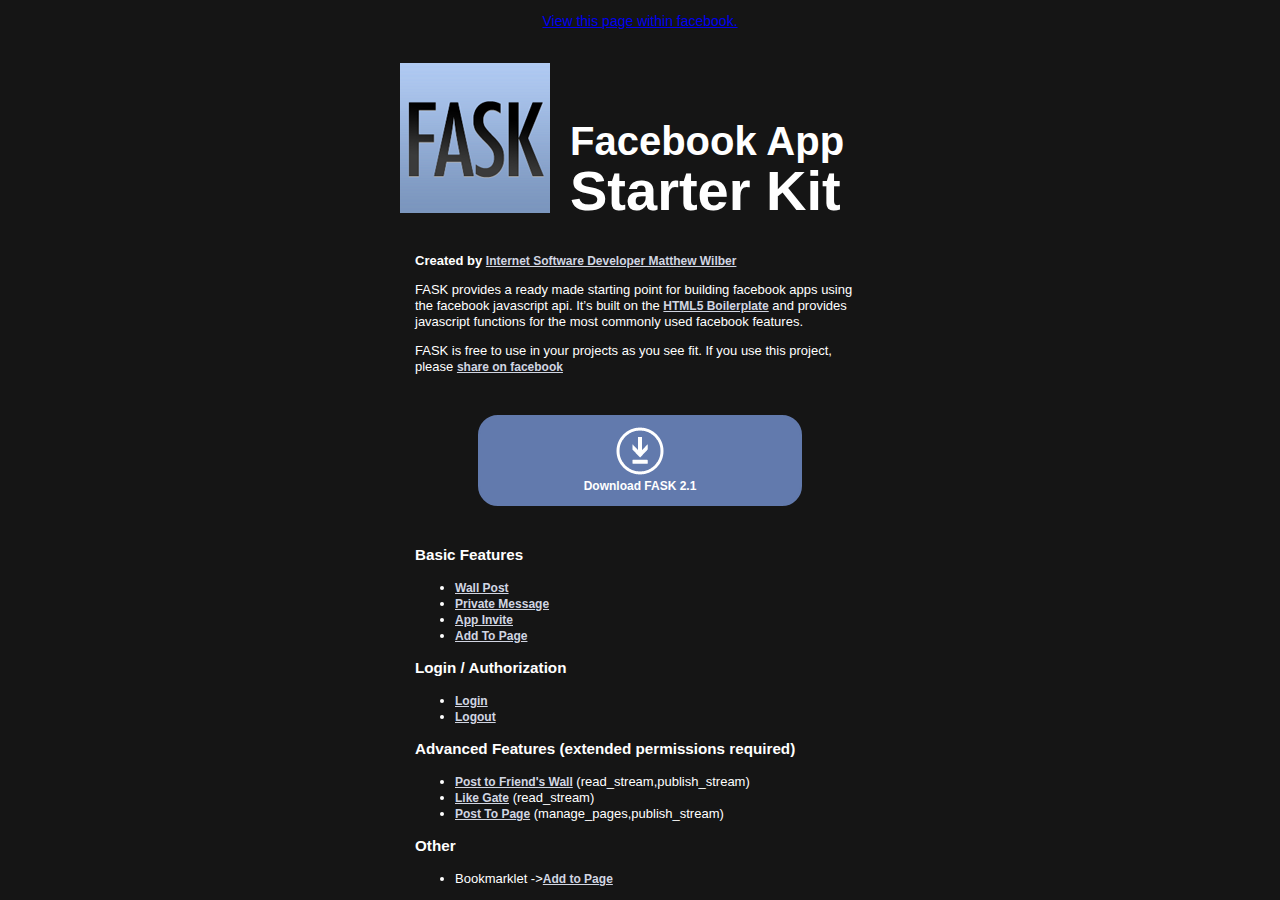
<file: index.html>
<!doctype html>
<!--[if lt IE 7]> <html class="no-js ie6 oldie" lang="en"> <![endif]-->

<!--[if IE 7]>    <html class="no-js ie7 oldie" lang="en"> <![endif]-->

<!--[if IE 8]>    <html class="no-js ie8 oldie" lang="en"> <![endif]-->

<!--[if gt IE 8]><!--> <html class="no-js" lang="en"> <!--<![endif]-->

<head>
	<meta charset="utf-8">
	<meta http-equiv="X-UA-Compatible" content="IE=edge,chrome=1">

	<title>Facebook App Starter Kit</title>
	<meta name="description" content="FASK provides a ready made starting point for building facebook apps using the facebook javascript api.">
	<meta name="author" content="Matthew Wilber">
	<meta property="og:title" content="Facebook App Starter Kit" />
	<meta property="og:type" content="website" />
	<meta property="og:url" content="http://apps.facebook.com/appstarterkit/" />
	<meta property="og:image" content="https://fask.herokuapp.com/images/fask.png" />
	<meta property="og:site_name" content="https://fask.herokuapp.com/" />
	<meta property="fb:admins" content="631337813" />
	<meta property="og:description" content="FASK provides a ready made starting point for building facebook apps using the facebook javascript api." />


	<meta name="viewport" content="width=device-width,initial-scale=1">

	<link rel="stylesheet" href="css/style.css">
	<link rel="stylesheet" href="css/demo.css">
	<link rel="stylesheet" href="css/jquery.facebook.multifriend.select.css" />

	<script src="js/libs/modernizr-2.0.6.min.js"></script>
	
	<script type="text/javascript" src="js/config.js"></script>
	
</head>
<body>
<div id="container">
	<p style="text-align:center; width:100%;">
		<a href="http://www.facebook.com/greenzeta?sk=app_130551640347075" style="font-size: 14px;">View this page within facebook.</a>
	</p>
	<header>
		<img src="images/fask.png" height="150" width="150"/>
		<h2>Facebook App</h2>
		<h1>Starter Kit</h1>	
	</header>
	<div id="main" role="main">
		<!--! begin app content -->
		<strong>Created by <a href="http://www.greenzeta.com" target="_blank">Internet Software Developer Matthew Wilber</a></strong>
		<p>
			FASK provides a ready made starting point for building facebook apps using the facebook javascript api.
			It&rsquo;s built on the <a href="http://html5boilerplate.com/" target="_blank">HTML5 Boilerplate</a> and provides javascript functions for the most commonly used facebook features.
		</p>
		<p>FASK is free to use in your projects as you see fit. If you use this project, please <a href="#" onclick="WallPost('http://www.facebook.com/greenzeta?sk=app_130551640347075', 'Facebook App Starter Kit', 'FASK provides a ready made starting point for building facebook apps using the facebook javascript api.', 'https://fask.herokuapp.com/images/fask.png', 'FASK'); return false;">share on facebook</a></p>
		<a id="download" href="fask.zip" onclick="_gaq.push(['_trackEvent', 'Download', 'clicked', 'FASK 2.1'])"><img src="images/download.png"><br/>Download FASK 2.1</a>
		
		<h3>Basic Features</h3>
		<ul>
			<li><a href="#" onclick="WallPost('http://www.facebook.com/greenzeta?sk=app_130551640347075', 'Facebook App Starter Kit', 'FASK provides a ready made starting point for building facebook apps using the facebook javascript api.', 'https://fask.herokuapp.com/images/fask.png', 'FASK'); return false;">Wall Post</a></li>
			<li><a href="#" onclick="ShareMessage('https://fask.herokuapp.com/', 'FacebookAppStarter', 'All the facebook basics', 'https://fask.herokuapp.com/images/fask.png'); return false;">Private Message</a></li>
			<li><a href="#" onclick="SendInvite('All the facebook basics'); return false;">App Invite</a></li>
			<li><a href="addtopage.html">Add To Page</a></li>
		</ul>
		<h3>Login / Authorization</h3>
		<ul>
			<li><a href="#" onclick="Login(); return false;">Login</a></li>
			<li><a href="#" onclick="Logout(); return false;">Logout</a></li>
		</ul>
		<h3>Advanced Features (extended permissions required)</h3>
		<ul>
			<li><a href="#" onclick="FriendPost('https://fask.herokuapp.com/', 'FacebookAppStarter', 'All the facebook basics. Sent to your Friends!', 'https://fask.herokuapp.com/images/fask.png', 'FASK'); return false;">Post to Friend's Wall</a> (read_stream,publish_stream)</li>
			<li><a href="likegate.html">Like Gate</a> (read_stream) <div class="fb-like" data-href="http://www.facebook.com/greenzeta" data-send="false" data-layout="button_count" data-width="150" data-show-faces="false"></div></li>
			<li><a href="posttopage.html">Post To Page</a> (manage_pages,publish_stream)</li>
		</ul>
		<h3>Other</h3>
		<ul>
			<li>Bookmarklet -><a href="javascript:var appid=''; appid=prompt('Enter App ID:'); window.open('http://www.facebook.com/dialog/pagetab?app_id='+appid+'&next=http://www.facebook.com');">Add to Page</a></li>
		</ul>

		<!--! end app content -->
	</div>
	<div id="fb-root"></div>
	<div id="jfmfs-dialog">
		<a href="#" class="button" onclick="$(this).parent().hide(); return false;">Close</a>
		<label>Message:</label><textarea id="jfmfs-message"></textarea>
		<div id="jfmfs-container"></div>
		<button id="jfmfs-post" class="button">POST</button>
	</div>
</div> <!--! end of #container -->
<script type="text/javascript" src="http://connect.facebook.net/en_US/all.js"></script>	
<script src="http://ajax.googleapis.com/ajax/libs/jquery/1.7.1/jquery.min.js"></script>
<script>window.jQuery || document.write('<script src="js/libs/jquery-1.7.1.min.js"><\/script>')</script>

<script src="js/script.js"></script>
<script src="js/fb.js"></script>
<script type="text/javascript" src="js/libs/jquery.facebook.multifriend.select.js"></script>
<script type="text/javascript">

  var _gaq = _gaq || [];
  _gaq.push(['_setAccount', 'UA-76054-11']);
  _gaq.push(['_trackPageview']);

  (function() {
    var ga = document.createElement('script'); ga.type = 'text/javascript'; ga.async = true;
    ga.src = ('https:' == document.location.protocol ? 'https://ssl' : 'http://www') + '.google-analytics.com/ga.js';
    var s = document.getElementsByTagName('script')[0]; s.parentNode.insertBefore(ga, s);
  })();

</script>

<!--[if lt IE 7 ]>
	<script src="//ajax.googleapis.com/ajax/libs/chrome-frame/1.0.2/CFInstall.min.js"></script>
	<script>window.attachEvent("onload",function(){CFInstall.check({mode:"overlay"})})</script>
<![endif]-->

</body>
</html>
</file>
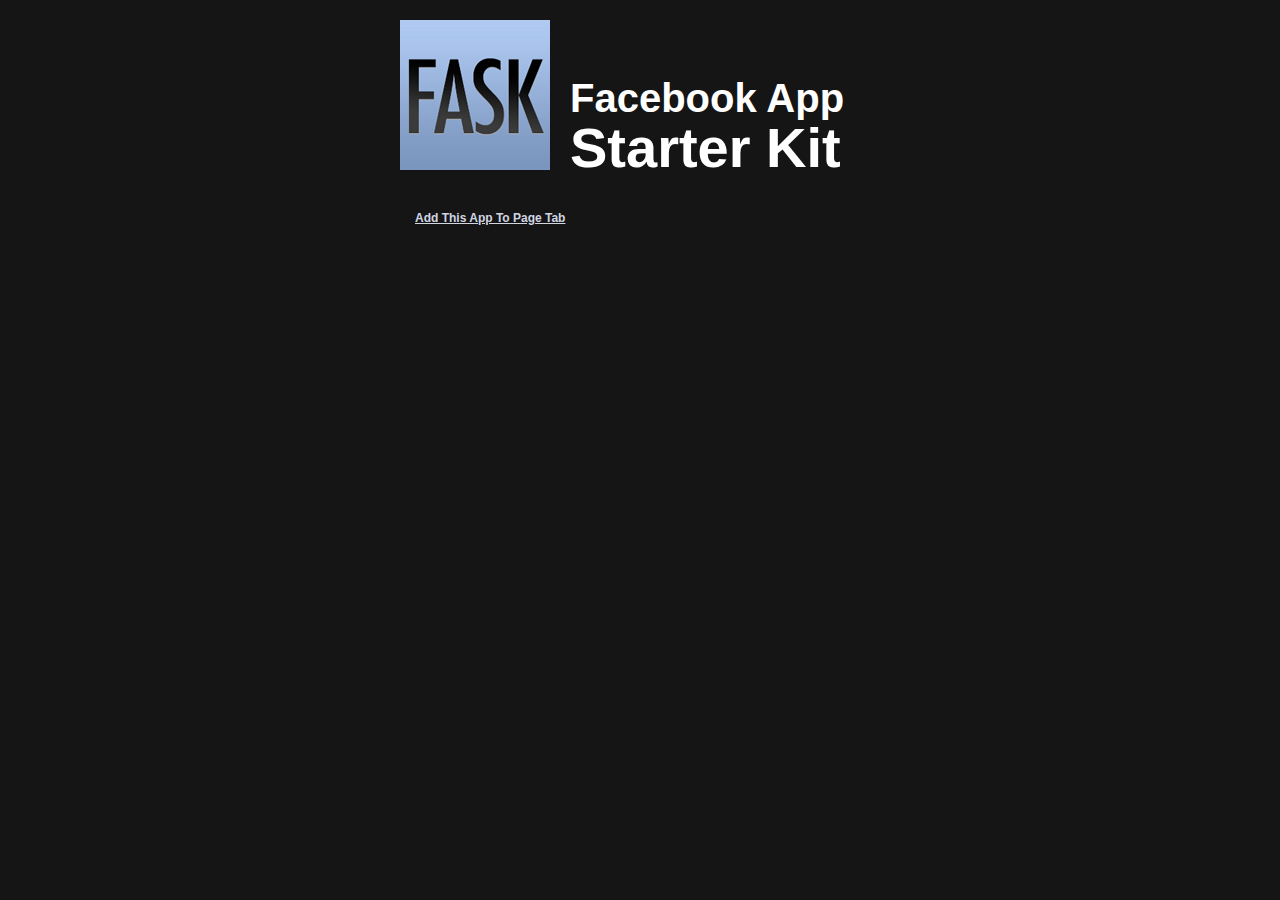
<file: addtopage.html>
<!doctype html>
<!--[if lt IE 7]> <html class="no-js ie6 oldie" lang="en"> <![endif]-->

<!--[if IE 7]>    <html class="no-js ie7 oldie" lang="en"> <![endif]-->

<!--[if IE 8]>    <html class="no-js ie8 oldie" lang="en"> <![endif]-->

<!--[if gt IE 8]><!--> <html class="no-js" lang="en"> <!--<![endif]-->

<head>
	<meta charset="utf-8">
	<meta http-equiv="X-UA-Compatible" content="IE=edge,chrome=1">

	<title>Facebook App Starter Kit</title>
	<meta name="description" content="FASK provides a ready made starting point for building facebook apps using the facebook javascript api.">
	<meta name="author" content="Matthew Wilber">
	<meta property="og:title" content="Facebook App Starter Kit" />
	<meta property="og:type" content="website" />
	<meta property="og:url" content="http://apps.facebook.com/appstarterkit/" />
	<meta property="og:image" content="https://fask.herokuapp.com/images/fask.png" />
	<meta property="og:site_name" content="https://fask.herokuapp.com/" />
	<meta property="fb:admins" content="631337813" />
	<meta property="og:description" content="FASK provides a ready made starting point for building facebook apps using the facebook javascript api." />


	<meta name="viewport" content="width=device-width,initial-scale=1">

	<link rel="stylesheet" href="css/style.css">
	<link rel="stylesheet" href="css/demo.css">
	<link rel="stylesheet" href="css/jquery.facebook.multifriend.select.css" />

	<script src="js/libs/modernizr-2.0.6.min.js"></script>
	
	<script type="text/javascript" src="js/config.js"></script>
	
</head>
<body>
<div id="container">
	<header>
		<img src="images/fask.png" height="150" width="150"/>
		<h2>Facebook App</h2>
		<h1>Starter Kit</h1>	
	</header>
	<div id="main" role="main">
		<!--! begin app content -->
		<a href="#" onclick="AddToPage(); return false;">Add This App To Page Tab</a>
		<!--! end app content -->
	</div>
	<div id="fb-root"></div>
	<div id="jfmfs-dialog">
		<a href="#" class="button" onclick="$(this).parent().hide(); return false;">Close</a>
		<label>Message:</label><textarea id="jfmfs-message"></textarea>
		<div id="jfmfs-container"></div>
		<button id="jfmfs-post" class="button">POST</button>
	</div>
</div> <!--! end of #container -->
<script type="text/javascript" src="http://connect.facebook.net/en_US/all.js"></script>	
<script src="http://ajax.googleapis.com/ajax/libs/jquery/1.7.1/jquery.min.js"></script>
<script>window.jQuery || document.write('<script src="js/libs/jquery-1.7.1.min.js"><\/script>')</script>

<script src="js/script.js"></script>
<script src="js/fb.js"></script>
<script type="text/javascript" src="js/libs/jquery.facebook.multifriend.select.js"></script>
<script type="text/javascript">

  var _gaq = _gaq || [];
  _gaq.push(['_setAccount', 'UA-76054-11']);
  _gaq.push(['_trackPageview']);

  (function() {
    var ga = document.createElement('script'); ga.type = 'text/javascript'; ga.async = true;
    ga.src = ('https:' == document.location.protocol ? 'https://ssl' : 'http://www') + '.google-analytics.com/ga.js';
    var s = document.getElementsByTagName('script')[0]; s.parentNode.insertBefore(ga, s);
  })();

</script>

<!--[if lt IE 7 ]>
	<script src="//ajax.googleapis.com/ajax/libs/chrome-frame/1.0.2/CFInstall.min.js"></script>
	<script>window.attachEvent("onload",function(){CFInstall.check({mode:"overlay"})})</script>
<![endif]-->

</body>
</html>
</file>
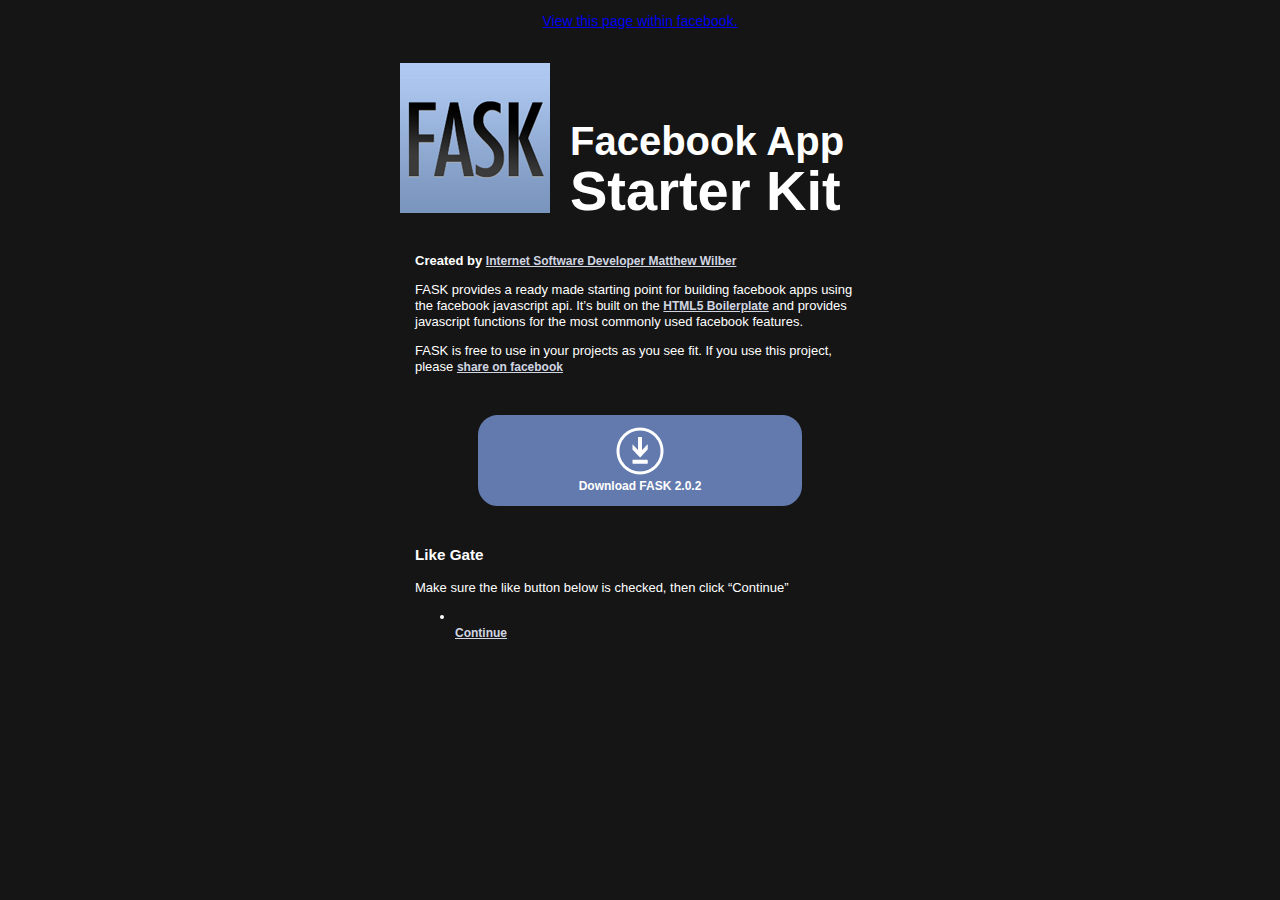
<file: likegate.html>
<!doctype html>
<!--[if lt IE 7]> <html class="no-js ie6 oldie" lang="en"> <![endif]-->

<!--[if IE 7]>    <html class="no-js ie7 oldie" lang="en"> <![endif]-->

<!--[if IE 8]>    <html class="no-js ie8 oldie" lang="en"> <![endif]-->

<!--[if gt IE 8]><!--> <html class="no-js" lang="en"> <!--<![endif]-->

<head>
	<meta charset="utf-8">
	<meta http-equiv="X-UA-Compatible" content="IE=edge,chrome=1">

	<title>Facebook App Starter Kit</title>
	<meta name="description" content="FASK provides a ready made starting point for building facebook apps using the facebook javascript api.">
	<meta name="author" content="Matthew Wilber">
	<meta property="og:title" content="Facebook App Starter Kit" />
	<meta property="og:type" content="website" />
	<meta property="og:url" content="http://apps.facebook.com/appstarterkit/" />
	<meta property="og:image" content="https://fask.herokuapp.com/images/fask.png" />
	<meta property="og:site_name" content="https://fask.herokuapp.com/" />
	<meta property="fb:admins" content="631337813" />
	<meta property="og:description" content="FASK provides a ready made starting point for building facebook apps using the facebook javascript api." />


	<meta name="viewport" content="width=device-width,initial-scale=1">

	<link rel="stylesheet" href="css/style.css">
	<link rel="stylesheet" href="css/demo.css">
	<link rel="stylesheet" href="css/jquery.facebook.multifriend.select.css" />

	<script src="js/libs/modernizr-2.0.6.min.js"></script>
	
	<script type="text/javascript" src="js/config.js"></script>
	
</head>
<body>
<div id="container">
	<p style="text-align:center; width:100%;">
		<a href="http://www.facebook.com/greenzeta?sk=app_130551640347075" style="font-size: 14px;">View this page within facebook.</a>
	</p>
	<header>
		<img src="images/fask.png" height="150" width="150"/>
		<h2>Facebook App</h2>
		<h1>Starter Kit</h1>	
	</header>
	<div id="main" role="main">
		<!--! begin app content -->
		<strong>Created by <a href="http://www.greenzeta.com" target="_blank">Internet Software Developer Matthew Wilber</a></strong>
		<p>
			FASK provides a ready made starting point for building facebook apps using the facebook javascript api.
			It&rsquo;s built on the <a href="http://html5boilerplate.com/" target="_blank">HTML5 Boilerplate</a> and provides javascript functions for the most commonly used facebook features.
		</p>
		<p>FASK is free to use in your projects as you see fit. If you use this project, please <a href="#" onclick="WallPost('http://www.facebook.com/greenzeta?sk=app_130551640347075', 'Facebook App Starter Kit', 'FASK provides a ready made starting point for building facebook apps using the facebook javascript api.', 'https://fask.herokuapp.com/images/fask.png', 'FASK'); return false;">share on facebook</a></p>
		<a id="download" href="fask.zip" onclick="_gaq.push(['_trackEvent', 'Download', 'clicked', 'FASK 2.0.2'])"><img src="images/download.png"><br/>Download FASK 2.0.2</a>
		
		<h3>Like Gate</h3>
		<p>Make sure the like button below is checked, then click &ldquo;Continue&rdquo;</p>
		<ul>
			<li>
				<div class="fb-like" data-href="http://www.facebook.com/greenzeta" data-send="false" data-layout="button_count" data-width="150" data-show-faces="false"></div>
				<br/>
				<a href="#" onclick="LikeGate(); return false;">Continue</a>
			</li>
		</ul>
		<!--! end app content -->
	</div>
	<div id="fb-root"></div>
</div> <!--! end of #container -->
<script type="text/javascript" src="http://connect.facebook.net/en_US/all.js"></script>	
<script src="http://ajax.googleapis.com/ajax/libs/jquery/1.7.1/jquery.min.js"></script>
<script>window.jQuery || document.write('<script src="js/libs/jquery-1.7.1.min.js"><\/script>')</script>

<script src="js/script.js"></script>
<script src="js/likegate.js"></script>
<script src="js/fb.js"></script>
<script type="text/javascript" src="js/libs/jquery.facebook.multifriend.select.js"></script>
<script type="text/javascript">

  var _gaq = _gaq || [];
  _gaq.push(['_setAccount', 'UA-76054-11']);
  _gaq.push(['_trackPageview']);

  (function() {
    var ga = document.createElement('script'); ga.type = 'text/javascript'; ga.async = true;
    ga.src = ('https:' == document.location.protocol ? 'https://ssl' : 'http://www') + '.google-analytics.com/ga.js';
    var s = document.getElementsByTagName('script')[0]; s.parentNode.insertBefore(ga, s);
  })();

</script>

<!--[if lt IE 7 ]>
	<script src="//ajax.googleapis.com/ajax/libs/chrome-frame/1.0.2/CFInstall.min.js"></script>
	<script>window.attachEvent("onload",function(){CFInstall.check({mode:"overlay"})})</script>
<![endif]-->

</body>
</html>
</file>
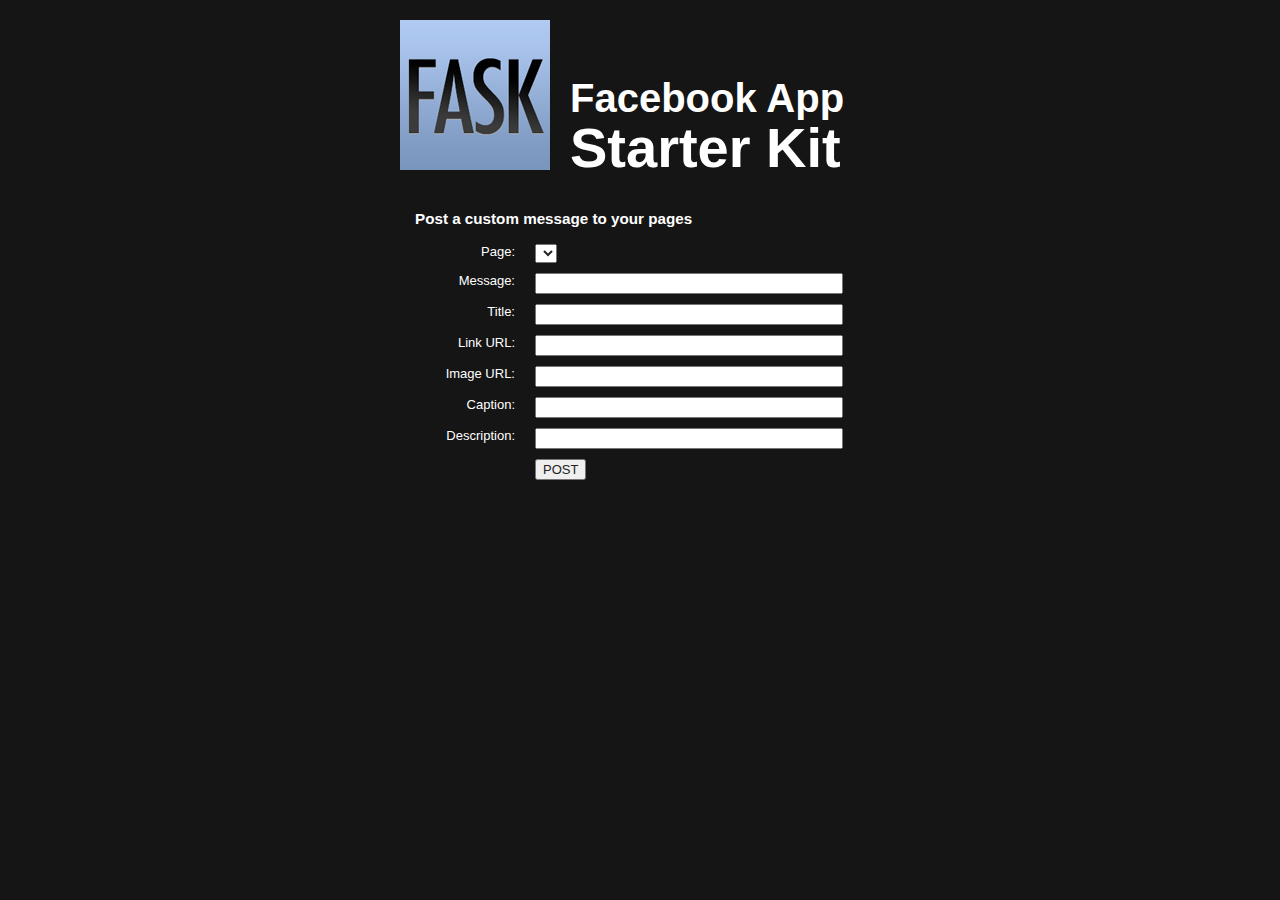
<file: posttopage.html>
<!doctype html>
<!--[if lt IE 7]> <html class="no-js ie6 oldie" lang="en"> <![endif]-->

<!--[if IE 7]>    <html class="no-js ie7 oldie" lang="en"> <![endif]-->

<!--[if IE 8]>    <html class="no-js ie8 oldie" lang="en"> <![endif]-->

<!--[if gt IE 8]><!--> <html class="no-js" lang="en"> <!--<![endif]-->

<head>
	<meta charset="utf-8">
	<meta http-equiv="X-UA-Compatible" content="IE=edge,chrome=1">

	<title>Facebook App Starter Kit</title>
	<meta name="description" content="FASK provides a ready made starting point for building facebook apps using the facebook javascript api.">
	<meta name="author" content="Matthew Wilber">
	<meta property="og:title" content="Facebook App Starter Kit" />
	<meta property="og:type" content="website" />
	<meta property="og:url" content="http://apps.facebook.com/appstarterkit/" />
	<meta property="og:image" content="https://fask.herokuapp.com/images/fask.png" />
	<meta property="og:site_name" content="https://fask.herokuapp.com/" />
	<meta property="fb:admins" content="631337813" />
	<meta property="og:description" content="FASK provides a ready made starting point for building facebook apps using the facebook javascript api." />


	<meta name="viewport" content="width=device-width,initial-scale=1">

	<link rel="stylesheet" href="css/style.css">
	<link rel="stylesheet" href="css/demo.css">
	<link rel="stylesheet" href="css/jquery.facebook.multifriend.select.css" />

	<script src="js/libs/modernizr-2.0.6.min.js"></script>
	
	<script type="text/javascript" src="js/config.js"></script>
	
	<style type="text/css">
		label{
			clear:left;
			float:left;
			width:100px;
			text-align: right;
			margin-right:20px;
			display:block;
			margin-bottom:10px;
		}
		input, select, button{
			float:left;
			margin-bottom:10px;
		}
		input{
			width:300px;
		}
	</style>

</head>
<body>
<div id="container">
	<header>
		<img src="images/fask.png" height="150" width="150"/>
		<h2>Facebook App</h2>
		<h1>Starter Kit</h1>	
	</header>
	<div id="main" role="main">
		<!--! begin app content -->
		<h3>Post a custom message to your pages</h3>
		<form>
			<label>Page:</label><select id="pages"></select>
			<label>Message:</label><input id="postmessage" type="text"/>
			<label>Title:</label><input id="posttitle" type="text"/>
			<label>Link URL:</label><input id="postlinkurl" type="text"/>
			<label>Image URL:</label><input id="postimageurl" type="text"/>
			<label>Caption:</label><input id="postcaption" type="text"/>
			<label>Description:</label><input id="postdescription" type="text"/>
			<label>&nbsp;</label><button onclick="PostMessage(); return false;">POST</button>
		</form>
		<!--! end app content -->
	</div>
	<div id="fb-root"></div>
	<div id="jfmfs-dialog">
		<a href="#" class="button" onclick="$(this).parent().hide(); return false;">Close</a>
		<label>Message:</label><textarea id="jfmfs-message"></textarea>
		<div id="jfmfs-container"></div>
		<button id="jfmfs-post" class="button">POST</button>
	</div>
</div> <!--! end of #container -->
<script type="text/javascript" src="http://connect.facebook.net/en_US/all.js"></script>	
<script src="http://ajax.googleapis.com/ajax/libs/jquery/1.7.1/jquery.min.js"></script>
<script>window.jQuery || document.write('<script src="js/libs/jquery-1.7.1.min.js"><\/script>')</script>

<script src="js/script.js"></script>
<script src="js/fb.js"></script>
<script type="text/javascript">

	var page_access_token = "";

	$(document).ready(function(){
		Login();
	});

	$('body').bind('AuthorizedUser', function(event, authObj) {
		FB.api('/me/permissions', function (response) {
		    if(response.data[0].manage_pages){
		    	GetPages();
		    }else{
		    	FB.ui({
				    method: 'permissions.request',
				    perms: 'manage_pages,publish_stream',
				    display: 'popup'
				    },function(response) {
				        alert(response.toSource());
				        if (response && response.perms) {
				            GetPages();
				        } else if (!response.perms){
				            alert('User did not authorize permission(s).');
				        }
				});
		    }
		});
	});
		
	function GetPages(){
		FB.api('/me/accounts','get',{},
		function(response){
			DebugOut(response.data);
			page_access_token = response.data;
			
			var options = $("#pages");
			$.each(page_access_token, function() {
				if( this.id == FBconfig.app.id ){
					options.append($("<option />").val(this.id).text(this.name).attr('selected','selected'));
				}else{
					options.append($("<option />").val(this.id).text(this.name));	
				}
			});
		});
	}
	
	function PostMessage(){
		
		$.each(page_access_token, function() {
		    //options.append($("<option />").val(this.id).text(this.name));
		    if( $("#pages").val() == this.id ){
		    	DebugOut('posting to: '+this.name);
				HandlePost(this);
				return false;
		    }
		});
	}
	
	function HandlePost(datoken){
	    $.post("https://graph.facebook.com/"+datoken.id+"/feed", 
		{ 
			access_token: datoken.access_token, 
			name: $('#posttitle').val(),
			link: $('#postlinkurl').val(),
			picture: $('#postimageurl').val(),
			caption: $('#postcaption').val(),
			description: $('#postdescription').val(),
			message: $('#postmessage').val()
		},
		function(data){
			DebugOut(data);
			if(data.id){
				alert('post successful');
			}else{
				alert('post error. Check console for return details');
			}
		});
	}
	
	
	
</script>
<script type="text/javascript">

  var _gaq = _gaq || [];
  _gaq.push(['_setAccount', 'UA-76054-11']);
  _gaq.push(['_trackPageview']);

  (function() {
    var ga = document.createElement('script'); ga.type = 'text/javascript'; ga.async = true;
    ga.src = ('https:' == document.location.protocol ? 'https://ssl' : 'http://www') + '.google-analytics.com/ga.js';
    var s = document.getElementsByTagName('script')[0]; s.parentNode.insertBefore(ga, s);
  })();

</script>

<!--[if lt IE 7 ]>
	<script src="//ajax.googleapis.com/ajax/libs/chrome-frame/1.0.2/CFInstall.min.js"></script>
	<script>window.attachEvent("onload",function(){CFInstall.check({mode:"overlay"})})</script>
<![endif]-->

</body>
</html>
</file>
<file: css/style.css>
/*
 * HTML5 Boilerplate
 *
 * What follows is the result of much research on cross-browser styling.
 * Credit left inline and big thanks to Nicolas Gallagher, Jonathan Neal,
 * Kroc Camen, and the H5BP dev community and team.
 */


/* =============================================================================
   HTML5 element display
   ========================================================================== */

article, aside, details, figcaption, figure, footer, header, hgroup, nav, section { display: block; }
audio[controls], canvas, video { display: inline-block; *display: inline; *zoom: 1; }


/* =============================================================================
   Base
   ========================================================================== */

/*
 * 1. Correct text resizing oddly in IE6/7 when body font-size is set using em units
 *    http://clagnut.com/blog/348/#c790
 * 2. Force vertical scrollbar in non-IE
 * 3. Remove Android and iOS tap highlight color to prevent entire container being highlighted
 *    www.yuiblog.com/blog/2010/10/01/quick-tip-customizing-the-mobile-safari-tap-highlight-color/
 * 4. Prevent iOS text size adjust on device orientation change, without disabling user zoom
 *    www.456bereastreet.com/archive/201012/controlling_text_size_in_safari_for_ios_without_disabling_user_zoom/
 */

html { font-size: 100%; -webkit-overflow-scrolling: touch; -webkit-tap-highlight-color: rgba(0,0,0,0); -webkit-text-size-adjust: 100%; -ms-text-size-adjust: 100%; }

body { margin: 0; font-size: 13px; line-height: 1.231; }

body, button, input, select, textarea { font-family: sans-serif; color: #222; }

/* 
 * These selection declarations have to be separate
 * No text-shadow: twitter.com/miketaylr/status/12228805301
 * Also: hot pink!
 */

::-moz-selection { background: #fe57a1; color: #fff; text-shadow: none; }
::selection { background: #fe57a1; color: #fff; text-shadow: none; }


/* =============================================================================
   Links
   ========================================================================== */

a { color: #00e; }
a:visited { color: #551a8b; }
a:focus { outline: thin dotted; }

/* Improve readability when focused and hovered in all browsers: people.opera.com/patrickl/experiments/keyboard/test */
a:hover, a:active { outline: 0; }


/* =============================================================================
   Typography
   ========================================================================== */

abbr[title] { border-bottom: 1px dotted; }

b, strong { font-weight: bold; }

blockquote { margin: 1em 40px; }

dfn { font-style: italic; }

hr { display: block; height: 1px; border: 0; border-top: 1px solid #ccc; margin: 1em 0; padding: 0; }

ins { background: #ff9; color: #000; text-decoration: none; }

mark { background: #ff0; color: #000; font-style: italic; font-weight: bold; }

/* Redeclare monospace font family: en.wikipedia.org/wiki/User:Davidgothberg/Test59 */
pre, code, kbd, samp { font-family: monospace, monospace; _font-family: 'courier new', monospace; font-size: 1em; }

/* Improve readability of pre-formatted text in all browsers */
pre { white-space: pre; white-space: pre-wrap; word-wrap: break-word; }

q { quotes: none; }
q:before, q:after { content: ""; content: none; }

small { font-size: 85%; }

/* Position subscript and superscript content without affecting line-height: gist.github.com/413930 */
sub, sup { font-size: 75%; line-height: 0; position: relative; vertical-align: baseline; }
sup { top: -0.5em; }
sub { bottom: -0.25em; }


/* =============================================================================
   Lists
   ========================================================================== */

ul, ol { margin: 1em 0; padding: 0 0 0 40px; }
dd { margin: 0 0 0 40px; }
nav ul, nav ol { list-style: none; margin: 0; padding: 0; }


/* =============================================================================
   Embedded content
   ========================================================================== */

/*
 * Improve image quality when scaled in IE7
 * code.flickr.com/blog/2008/11/12/on-ui-quality-the-little-things-client-side-image-resizing/
 */

img { border: 0; -ms-interpolation-mode: bicubic; }

/*
 * Correct overflow displayed oddly in IE9 
 */

svg:not(:root) {
    overflow: hidden;
}


/* =============================================================================
   Figures
   ========================================================================== */

figure { margin: 0; }


/* =============================================================================
   Forms
   ========================================================================== */

form { margin: 0; }
fieldset { border: 0; margin: 0; padding: 0; }

/* 
 * 1. Correct color not inheriting in IE6/7/8/9 
 * 2. Correct alignment displayed oddly in IE6/7 
 */

legend { border: 0; *margin-left: -7px; padding: 0; }

/* Indicate that 'label' will shift focus to the associated form element */
label { cursor: pointer; }

/*
 * 1. Correct font-size not inheriting in all browsers
 * 2. Remove margins in FF3/4 S5 Chrome
 * 3. Define consistent vertical alignment display in all browsers
 */

button, input, select, textarea { font-size: 100%; margin: 0; vertical-align: baseline; *vertical-align: middle; }

/*
 * 1. Define line-height as normal to match FF3/4 (set using !important in the UA stylesheet)
 * 2. Correct inner spacing displayed oddly in IE6/7
 */

button, input { line-height: normal; *overflow: visible; }

/*
 * 1. Display hand cursor for clickable form elements
 * 2. Allow styling of clickable form elements in iOS
 */

button, input[type="button"], input[type="reset"], input[type="submit"] { cursor: pointer; -webkit-appearance: button; }

/*
 * Consistent box sizing and appearance
 */

input[type="checkbox"], input[type="radio"] { box-sizing: border-box; }
input[type="search"] { -moz-box-sizing: content-box; -webkit-box-sizing: content-box; box-sizing: content-box; }

/* 
 * Remove inner padding and border in FF3/4
 * www.sitepen.com/blog/2008/05/14/the-devils-in-the-details-fixing-dojos-toolbar-buttons/ 
 */

button::-moz-focus-inner, input::-moz-focus-inner { border: 0; padding: 0; }

/* Remove default vertical scrollbar in IE6/7/8/9 */
textarea { overflow: auto; vertical-align: top; }

/* Colors for form validity */
input:valid, textarea:valid {  }
input:invalid, textarea:invalid { background-color: #f0dddd; }


/* =============================================================================
   Tables
   ========================================================================== */

table { border-collapse: collapse; border-spacing: 0; }


/* =============================================================================
   Primary styles
   Author: Matthew Wilber mwilber@gmail.com
   ========================================================================== */

#container{
	width:520px;
	margin: 0px auto;
}

#fb-root{
	clear:both;
}

#jfmfs-dialog{
	width:480px;
	position:absolute;
	top:10%;
	left:5%;
	background-color:#fff;
	border:solid 5px #ccc;
	display:none;
}

#jfmfs-dialog label{
	float: left;
	margin: 20px 0px 0px 10px;
}

#jfmfs-message{
	width:455px;
	margin:10px;
	height:50px;
}

#jfmfs-dialog .button{
	float:right;
	margin:10px;
}


/* =============================================================================
   Non-semantic helper classes
   Please define your styles before this section.
   ========================================================================== */

/* For image replacement */
.ir { display: block; text-indent: -999em; overflow: hidden; background-repeat: no-repeat; text-align: left; direction: ltr; }
.ir br { display: none; }

/* Hide for both screenreaders and browsers:
   css-discuss.incutio.com/wiki/Screenreader_Visibility */
.hidden { display: none; visibility: hidden; }

/* Hide only visually, but have it available for screenreaders: by Jon Neal.
  www.webaim.org/techniques/css/invisiblecontent/  &  j.mp/visuallyhidden */
.visuallyhidden { border: 0; clip: rect(0 0 0 0); height: 1px; margin: -1px; overflow: hidden; padding: 0; position: absolute; width: 1px; }

/* Extends the .visuallyhidden class to allow the element to be focusable when navigated to via the keyboard: drupal.org/node/897638 */
.visuallyhidden.focusable:active, .visuallyhidden.focusable:focus { clip: auto; height: auto; margin: 0; overflow: visible; position: static; width: auto; }

/* Hide visually and from screenreaders, but maintain layout */
.invisible { visibility: hidden; }

/* Contain floats: nicolasgallagher.com/micro-clearfix-hack/ */ 
.clearfix:before, .clearfix:after { content: ""; display: table; }
.clearfix:after { clear: both; }
.clearfix { zoom: 1; }




/* =============================================================================
   Print styles.
   Inlined to avoid required HTTP connection: www.phpied.com/delay-loading-your-print-css/
   ========================================================================== */
 
@media print {
  * { background: transparent !important; color: black !important; text-shadow: none !important; filter:none !important; -ms-filter: none !important; } /* Black prints faster: sanbeiji.com/archives/953 */
  a, a:visited { color: #444 !important; text-decoration: underline; }
  a[href]:after { content: " (" attr(href) ")"; }
  abbr[title]:after { content: " (" attr(title) ")"; }
  .ir a:after, a[href^="javascript:"]:after, a[href^="#"]:after { content: ""; }  /* Don't show links for images, or javascript/internal links */
  pre, blockquote { border: 1px solid #999; page-break-inside: avoid; }
  thead { display: table-header-group; } /* css-discuss.incutio.com/wiki/Printing_Tables */
  tr, img { page-break-inside: avoid; }
  img { max-width: 100% !important; }
  @page { margin: 0.5cm; }
  p, h2, h3 { orphans: 3; widows: 3; }
  h2, h3{ page-break-after: avoid; }
}
</file>
<file: css/demo.css>
body{
	background-color:#151515;
	color:#fff;
}

header{
	width:480px;
	height: 150px;
	padding:20px;
	margin-bottom:20px;
}

header img{
	float:left;
	display:block;
	margin-right:20px;
}

header h1{
	float:left;
	display:block;
	font-size:56px;
	height: 56px;
	margin: 0px;
}

header h2{
	float:left;
	display:block;
	font-size:40px;
	height: 40px;
	margin: 54px 0px 0px 0px;
}


#main a#download{
	display: block;
	width:300px;
	text-align: center;
	background-color: #627aad;
	color:#fff;
	border-radius: 20px; 
	-moz-border-radius: 20px; 
	-webkit-border-radius: 20px; 
	border:solid 2px #627aad;
	padding: 10px;
	margin: 40px auto;
	text-decoration: none;
}

#main{
	width: 450px;
margin: 0px auto;
}

#main a{
	color:#d1d5e2;
	/*color:#627AAD;*/
	font-size:12px;
	font-weight:bold;
}

.fb-like{
	width:150px;
}

#nolike{
	text-align: center;
}
</file>
